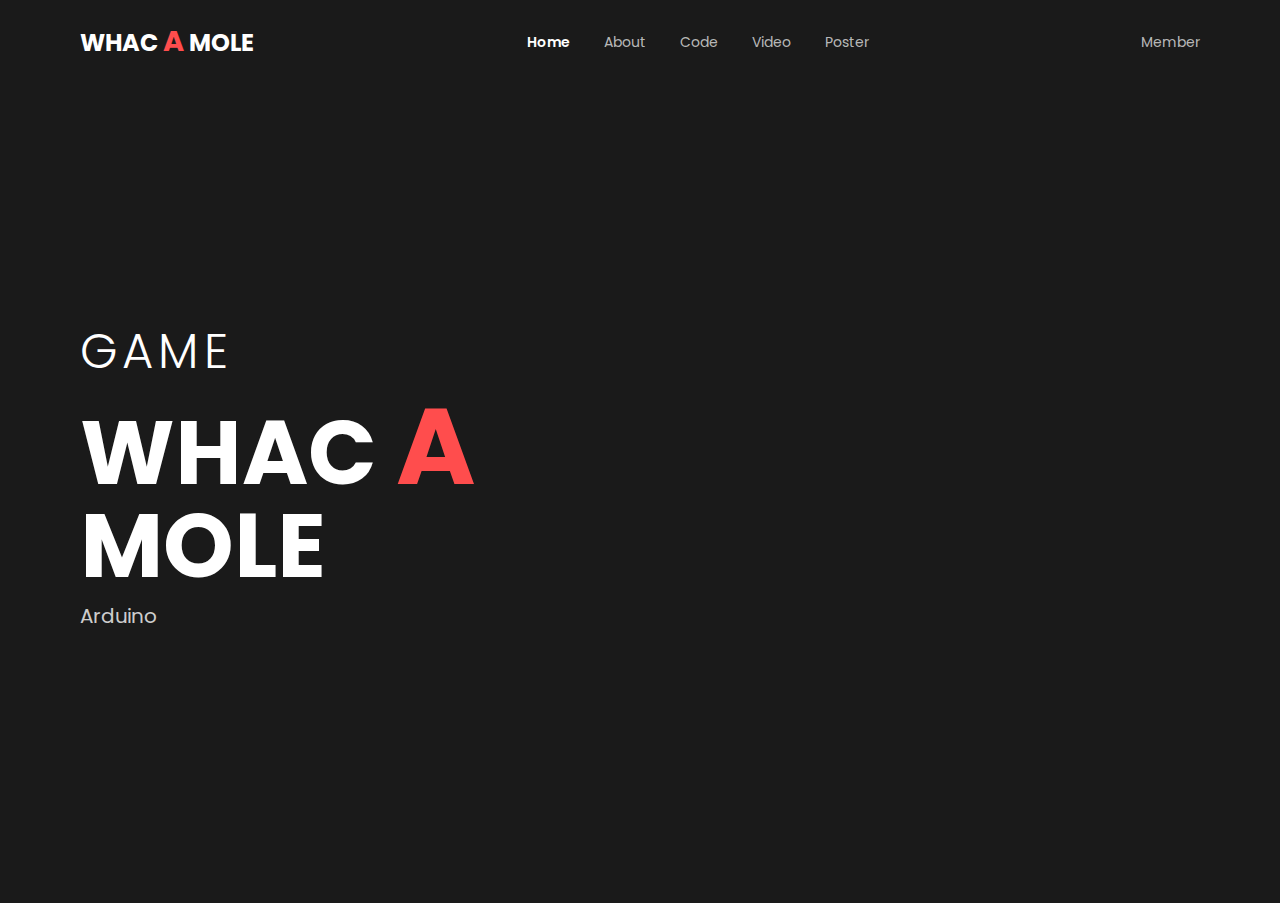
<file: index.html>
<!DOCTYPE html>
<html lang="en">
<head>
    <meta charset="UTF-8">
    <meta name="viewport" content="width=device-width, initial-scale=1.0">
    <title>WHAC A MOLE - Home</title>
    <link rel="stylesheet" href="home.css">
    <link href="https://fonts.googleapis.com/css2?family=Poppins:wght@300;400;600;700&display=swap" rel="stylesheet">
</head>
<body>

    <header class="navbar">
        <div class="logo">
            <span class="logo-whac">WHAC <span class="red-a">A</span> MOLE</span> 
        </div>
        <nav class="nav-links">
            <a href="#" class="active">Home</a>
            <a href="about.html">About</a>
            <a href="code.html">Code</a>
            <a href="vidio.html">Video</a>
            <a href="poster.html">Poster</a>
        </nav>
        <div class="member-link">
            <a href="member.html">Member</a>
        </div>
    </header>

    <main class="game">
        <div class="content-left">
            <p class="game-text">GAME</p>
            <h1 class="title">WHAC <span class="red-a">A</span> MOLE</h1>
            <p class="subtitle">Arduino</p>
        </div>
    </main>

</body>
</html>
</file>
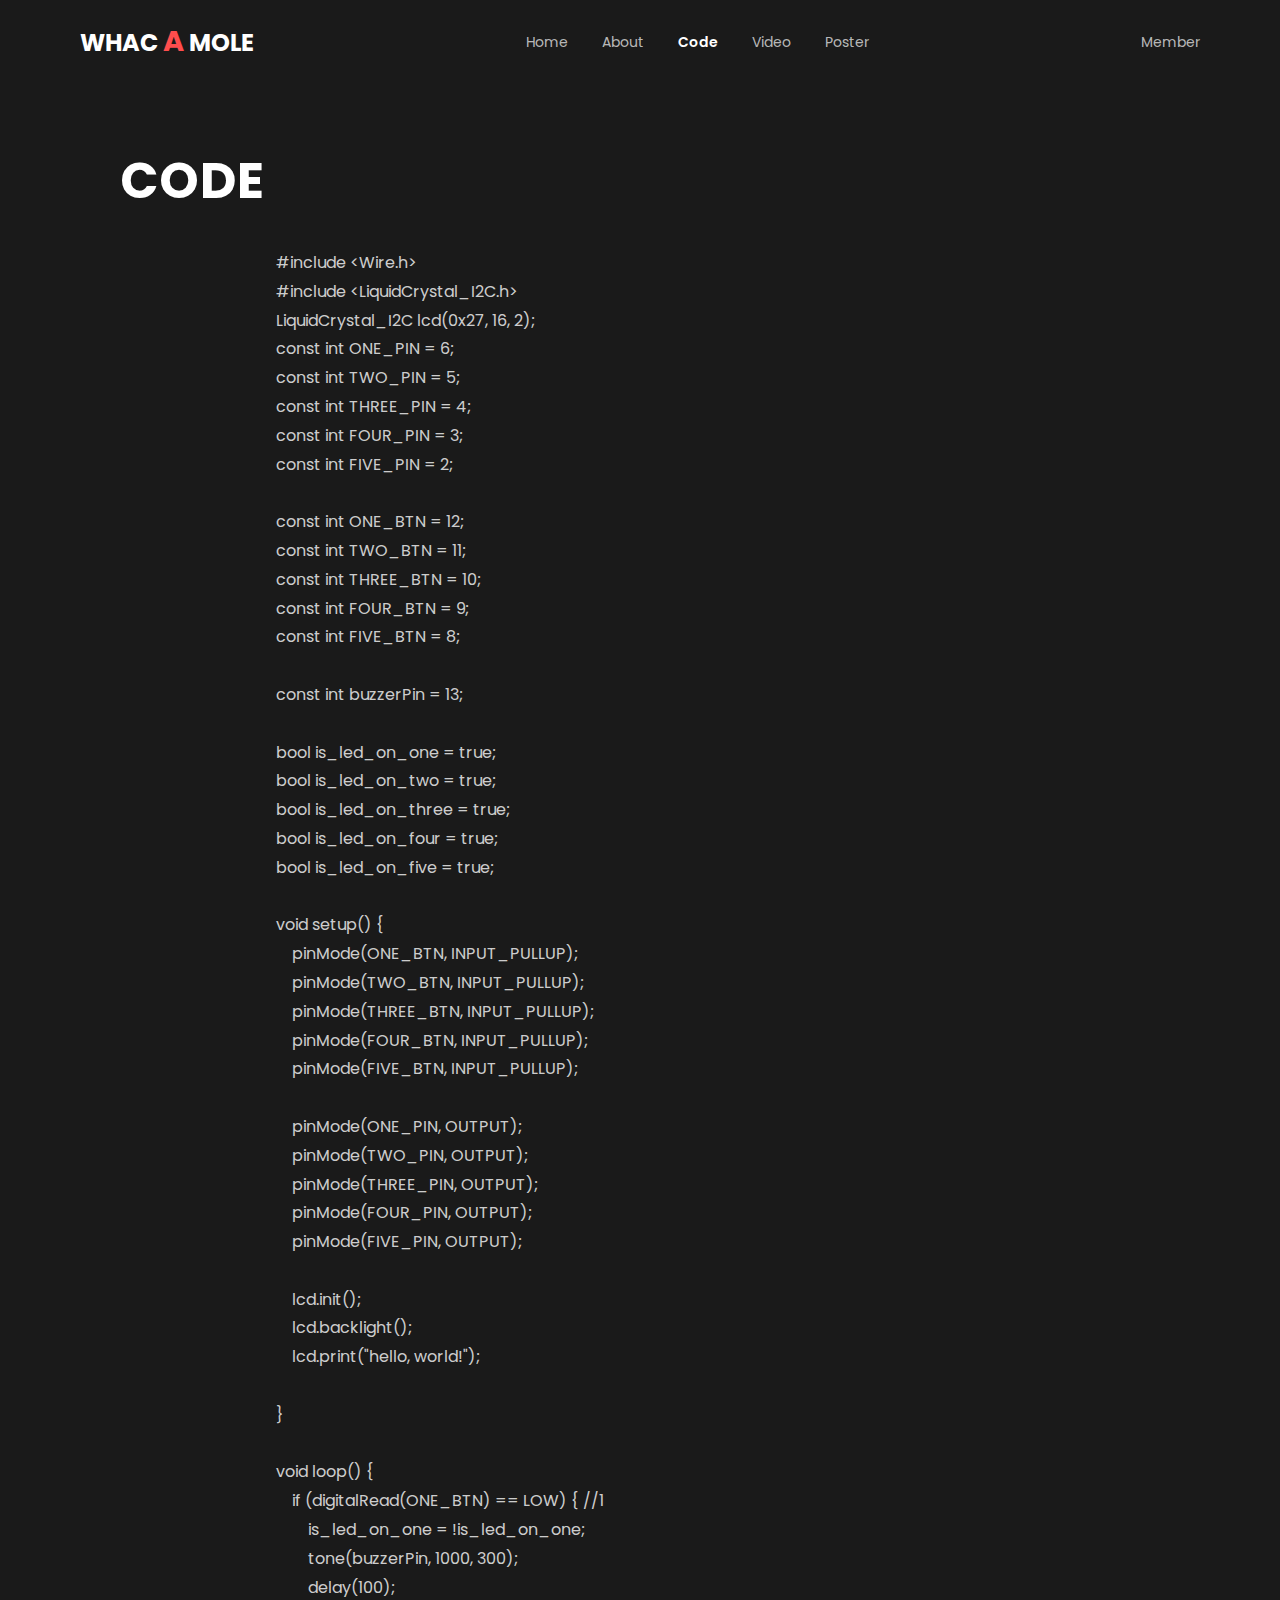
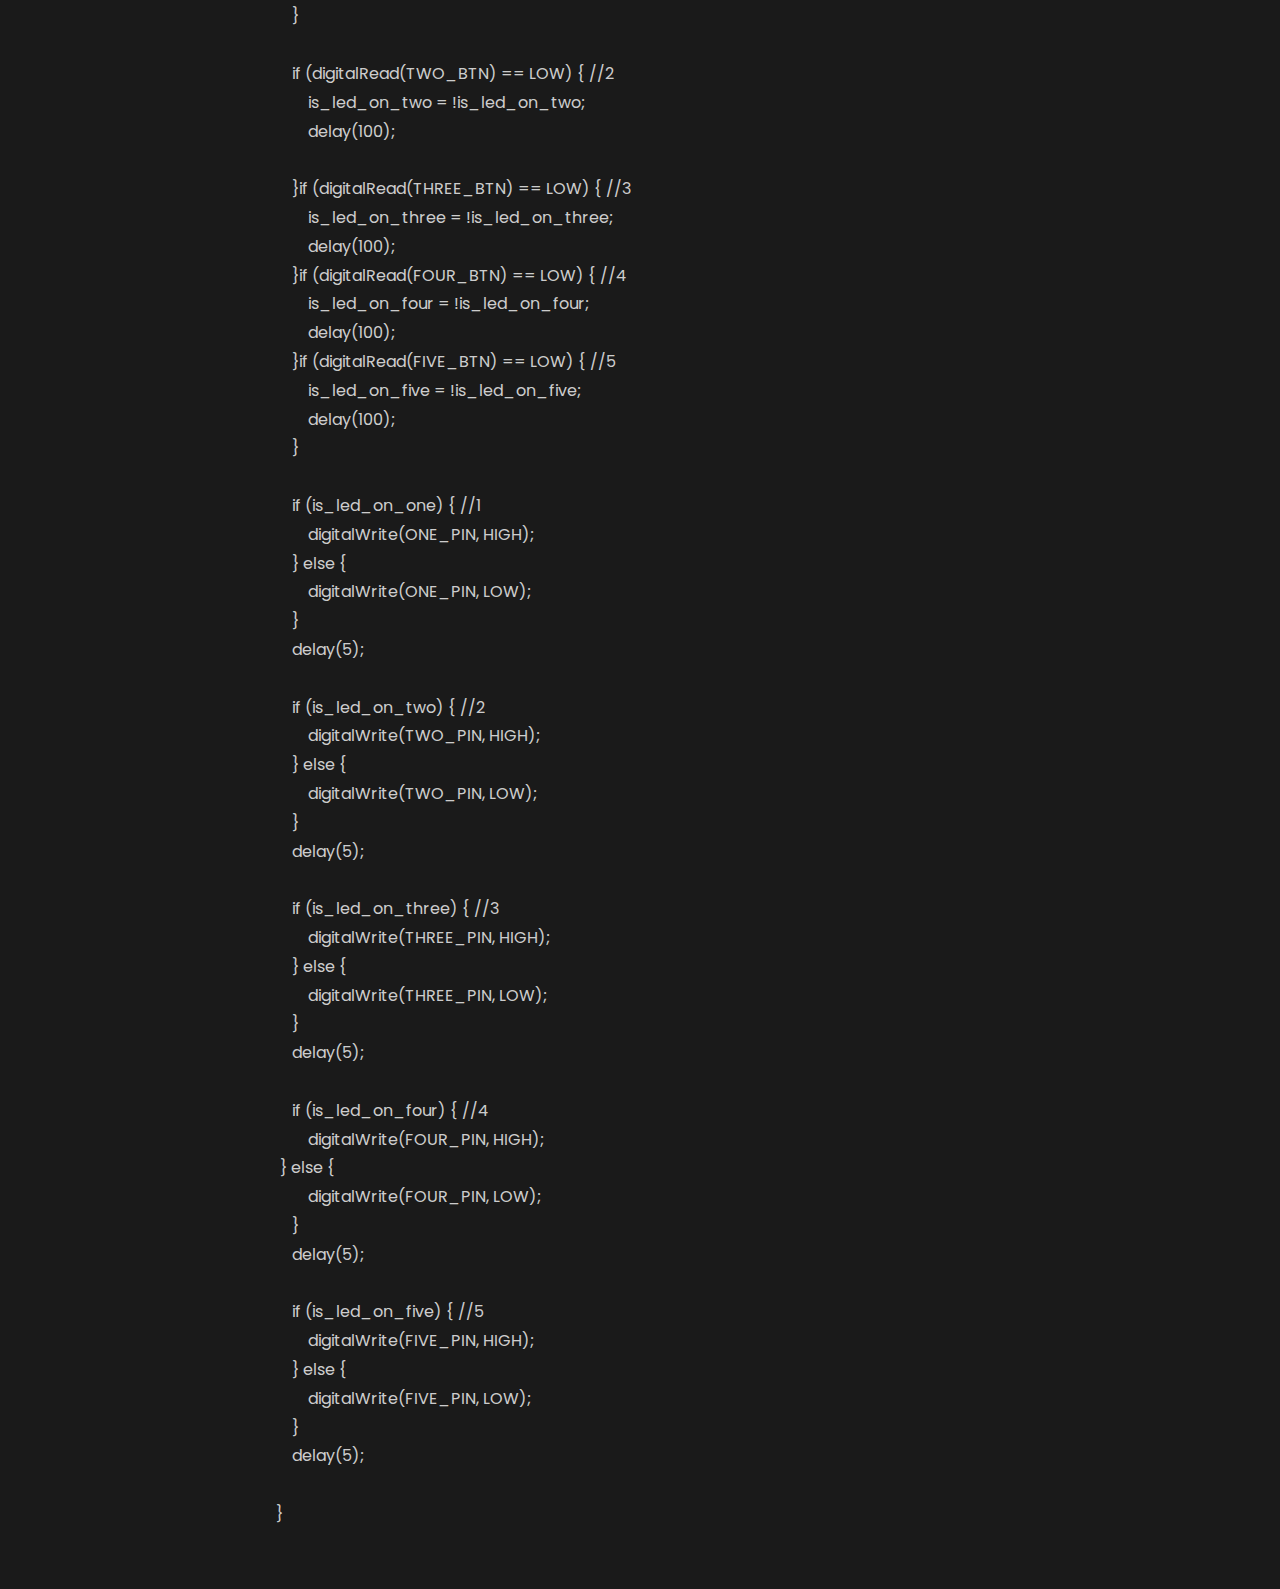
<file: code.html>
<!DOCTYPE html>
<html lang="en">
<head>
    <meta charset="UTF-8">
    <meta name="viewport" content="width=device-width, initial-scale=1.0">
    <title>WHAC A MOLE - Home</title>
    <link rel="stylesheet" href="code.css">
    <link href="https://fonts.googleapis.com/css2?family=Poppins:wght@300;400;600;700&display=swap" rel="stylesheet">
</head>
<body>

    <header class="navbar">
        <div class="logo">
            <span class="logo-whac">WHAC <span class="red-a">A</span> MOLE</span> 
        </div>
        <nav class="nav-links">
            <a href="index.html">Home</a>
            <a href="about.html">About</a>
            <a href="#" class="active">Code</a>
            <a href="vidio.html">Video</a>
            <a href="poster.html">Poster</a>
        </nav>
        <div class="member-link">
            <a href="member.html">Member</a>
        </div>
    </header>

    <main class="code">
        <h1 class="code-title">CODE</h1>
        <div class="text">
            <p>
                #include &lt;Wire.h&gt; <br>
                #include &lt;LiquidCrystal_I2C.h&gt; <br>

                LiquidCrystal_I2C lcd(0x27, 16, 2); <br>

                const int ONE_PIN = 6; <br>
                const int TWO_PIN = 5; <br>
                const int THREE_PIN = 4; <br>
                const int FOUR_PIN = 3; <br>
                const int FIVE_PIN = 2; <br>
                    <br>
                const int ONE_BTN = 12; <br>
                const int TWO_BTN = 11; <br>
                const int THREE_BTN = 10; <br>
                const int FOUR_BTN = 9; <br>
                const int FIVE_BTN = 8; <br>
                    <br>
                const int buzzerPin = 13; <br>
                    <br>
                bool is_led_on_one = true; <br>
                bool is_led_on_two = true; <br>
                bool is_led_on_three = true; <br>
                bool is_led_on_four = true; <br>
                bool is_led_on_five = true; <br>
                    <br>
                void setup() { <br>
                    &nbsp;&nbsp;&nbsp;&nbsp;pinMode(ONE_BTN, INPUT_PULLUP);<br>
                    &nbsp;&nbsp;&nbsp;&nbsp;pinMode(TWO_BTN, INPUT_PULLUP);<br>
                    &nbsp;&nbsp;&nbsp;&nbsp;pinMode(THREE_BTN, INPUT_PULLUP);<br>
                    &nbsp;&nbsp;&nbsp;&nbsp;pinMode(FOUR_BTN, INPUT_PULLUP);<br>
                    &nbsp;&nbsp;&nbsp;&nbsp;pinMode(FIVE_BTN, INPUT_PULLUP);<br>
                        <br>
                    &nbsp;&nbsp;&nbsp;&nbsp;pinMode(ONE_PIN, OUTPUT);<br>
                    &nbsp;&nbsp;&nbsp;&nbsp;pinMode(TWO_PIN, OUTPUT);<br>
                    &nbsp;&nbsp;&nbsp;&nbsp;pinMode(THREE_PIN, OUTPUT);<br>
                    &nbsp;&nbsp;&nbsp;&nbsp;pinMode(FOUR_PIN, OUTPUT);<br>
                    &nbsp;&nbsp;&nbsp;&nbsp;pinMode(FIVE_PIN, OUTPUT);<br>
                        <br>
                    &nbsp;&nbsp;&nbsp;&nbsp;lcd.init();<br>
                    &nbsp;&nbsp;&nbsp;&nbsp;lcd.backlight();<br>
                    &nbsp;&nbsp;&nbsp;&nbsp;lcd.print("hello, world!");<br>
                    <br>
                }<br>
                <br>
                void loop() { <br>
                    &nbsp;&nbsp;&nbsp;&nbsp;if (digitalRead(ONE_BTN) == LOW) { //1<br>
                        &nbsp;&nbsp;&nbsp;&nbsp;&nbsp;&nbsp;&nbsp;&nbsp;is_led_on_one = !is_led_on_one;<br>
                        &nbsp;&nbsp;&nbsp;&nbsp;&nbsp;&nbsp;&nbsp;&nbsp;tone(buzzerPin, 1000, 300);<br>
                        &nbsp;&nbsp;&nbsp;&nbsp;&nbsp;&nbsp;&nbsp;&nbsp;delay(100);<br>
                    &nbsp;&nbsp;&nbsp;&nbsp;}<br>
                    <br>
                    &nbsp;&nbsp;&nbsp;&nbsp;if (digitalRead(TWO_BTN) == LOW) { //2<br>
                        &nbsp;&nbsp;&nbsp;&nbsp;&nbsp;&nbsp;&nbsp;&nbsp;is_led_on_two = !is_led_on_two;<br>
                        &nbsp;&nbsp;&nbsp;&nbsp;&nbsp;&nbsp;&nbsp;&nbsp;delay(100);<br>
                        <br>
                    &nbsp;&nbsp;&nbsp;&nbsp;}if (digitalRead(THREE_BTN) == LOW) { //3<br>
                        &nbsp;&nbsp;&nbsp;&nbsp;&nbsp;&nbsp;&nbsp;&nbsp;is_led_on_three = !is_led_on_three;<br>
                        &nbsp;&nbsp;&nbsp;&nbsp;&nbsp;&nbsp;&nbsp;&nbsp;delay(100);<br>
                    &nbsp;&nbsp;&nbsp;&nbsp;}if (digitalRead(FOUR_BTN) == LOW) { //4<br>
                        &nbsp;&nbsp;&nbsp;&nbsp;&nbsp;&nbsp;&nbsp;&nbsp;is_led_on_four = !is_led_on_four;<br>
                        &nbsp;&nbsp;&nbsp;&nbsp;&nbsp;&nbsp;&nbsp;&nbsp;delay(100);<br>
                    &nbsp;&nbsp;&nbsp;&nbsp;}if (digitalRead(FIVE_BTN) == LOW) { //5<br>
                        &nbsp;&nbsp;&nbsp;&nbsp;&nbsp;&nbsp;&nbsp;&nbsp;is_led_on_five = !is_led_on_five;<br>
                        &nbsp;&nbsp;&nbsp;&nbsp;&nbsp;&nbsp;&nbsp;&nbsp;delay(100);<br>
                    &nbsp;&nbsp;&nbsp;&nbsp;}<br>
                    <br>
                    &nbsp;&nbsp;&nbsp;&nbsp;if (is_led_on_one) { //1 <br>
                        &nbsp;&nbsp;&nbsp;&nbsp;&nbsp;&nbsp;&nbsp;&nbsp;digitalWrite(ONE_PIN, HIGH);<br>
                    &nbsp;&nbsp;&nbsp;&nbsp;} else {<br>
                        &nbsp;&nbsp;&nbsp;&nbsp;&nbsp;&nbsp;&nbsp;&nbsp;digitalWrite(ONE_PIN, LOW);<br>
                    &nbsp;&nbsp;&nbsp;&nbsp;}<br>
                    &nbsp;&nbsp;&nbsp;&nbsp;delay(5);<br>
                    <br>
                    &nbsp;&nbsp;&nbsp;&nbsp;if (is_led_on_two) { //2<br>
                        &nbsp;&nbsp;&nbsp;&nbsp;&nbsp;&nbsp;&nbsp;&nbsp;digitalWrite(TWO_PIN, HIGH);<br>
                    &nbsp;&nbsp;&nbsp;&nbsp;} else {<br>
                        &nbsp;&nbsp;&nbsp;&nbsp;&nbsp;&nbsp;&nbsp;&nbsp;digitalWrite(TWO_PIN, LOW);<br>
                    &nbsp;&nbsp;&nbsp;&nbsp;}<br>
                    &nbsp;&nbsp;&nbsp;&nbsp;delay(5);<br>
                    <br>
                    &nbsp;&nbsp;&nbsp;&nbsp;if (is_led_on_three) { //3<br>
                        &nbsp;&nbsp;&nbsp;&nbsp;&nbsp;&nbsp;&nbsp;&nbsp;digitalWrite(THREE_PIN, HIGH);<br>
                    &nbsp;&nbsp;&nbsp;&nbsp;} else {<br>
                        &nbsp;&nbsp;&nbsp;&nbsp;&nbsp;&nbsp;&nbsp;&nbsp;digitalWrite(THREE_PIN, LOW);<br>
                    &nbsp;&nbsp;&nbsp;&nbsp;}<br>
                    &nbsp;&nbsp;&nbsp;&nbsp;delay(5);<br>
                    <br>
                    &nbsp;&nbsp;&nbsp;&nbsp;if (is_led_on_four) { //4<br>
                        &nbsp;&nbsp;&nbsp;&nbsp;&nbsp;&nbsp;&nbsp;&nbsp;digitalWrite(FOUR_PIN, HIGH);<br>
                    &nbsp;} else {<br>
                        &nbsp;&nbsp;&nbsp;&nbsp;&nbsp;&nbsp;&nbsp;&nbsp;digitalWrite(FOUR_PIN, LOW);<br>
                    &nbsp;&nbsp;&nbsp;&nbsp;}<br>
                    &nbsp;&nbsp;&nbsp;&nbsp;delay(5);<br>
                    <br>
                    &nbsp;&nbsp;&nbsp;&nbsp;if (is_led_on_five) { //5<br>
                        &nbsp;&nbsp;&nbsp;&nbsp;&nbsp;&nbsp;&nbsp;&nbsp;digitalWrite(FIVE_PIN, HIGH);<br>
                    &nbsp;&nbsp;&nbsp;&nbsp;} else {<br>
                        &nbsp;&nbsp;&nbsp;&nbsp;&nbsp;&nbsp;&nbsp;&nbsp;digitalWrite(FIVE_PIN, LOW);<br>
                    &nbsp;&nbsp;&nbsp;&nbsp;}<br>
                    &nbsp;&nbsp;&nbsp;&nbsp;delay(5);<br>
                    <br>
                }
            </p>
        </div>
    </main>
</body>
</html>
</file>
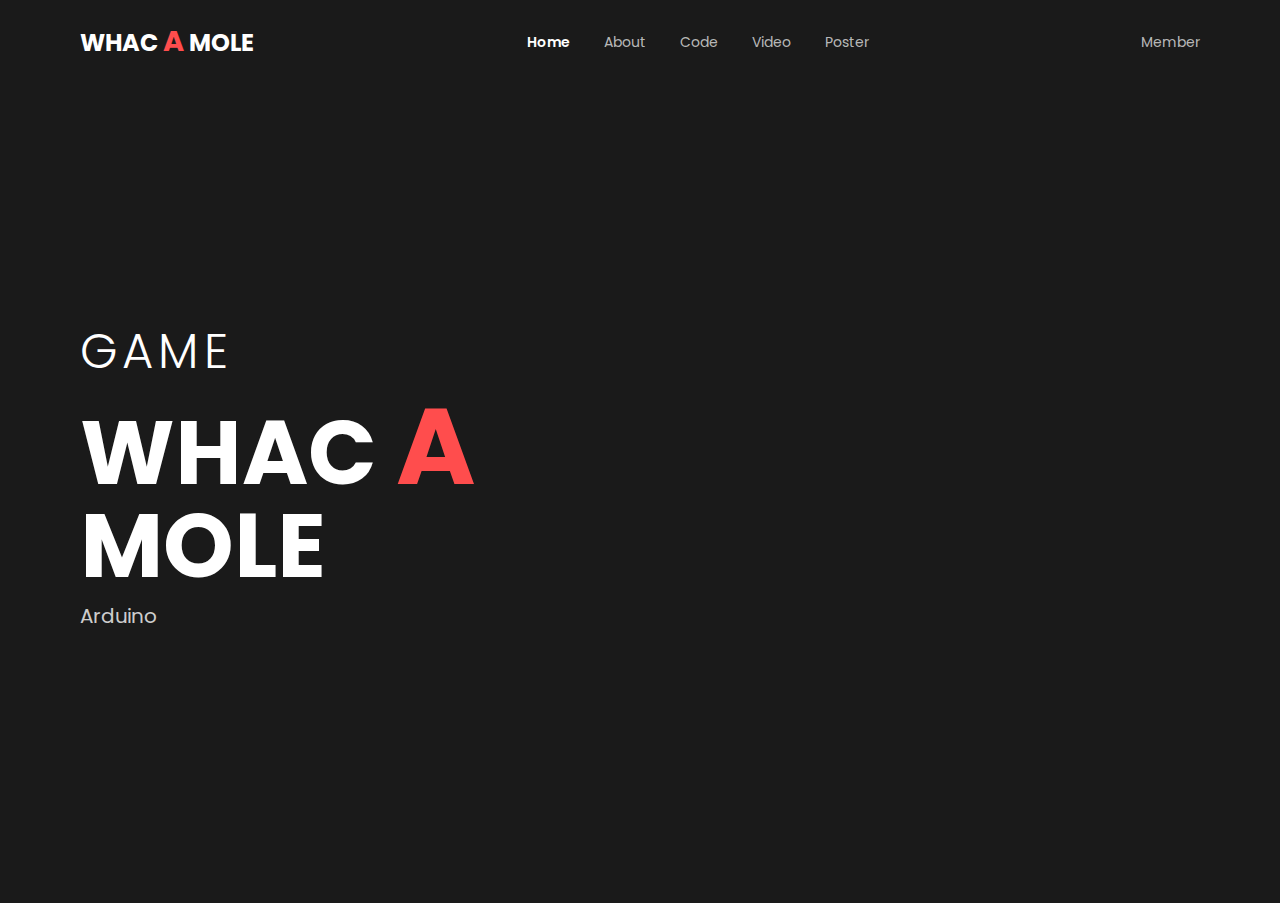
<file: home.html>
<!DOCTYPE html>
<html lang="en">
<head>
    <meta charset="UTF-8">
    <meta name="viewport" content="width=device-width, initial-scale=1.0">
    <title>WHAC A MOLE - Home</title>
    <link rel="stylesheet" href="home.css">
    <link href="https://fonts.googleapis.com/css2?family=Poppins:wght@300;400;600;700&display=swap" rel="stylesheet">
</head>
<body>

    <header class="navbar">
        <div class="logo">
            <span class="logo-whac">WHAC <span class="red-a">A</span> MOLE</span> 
        </div>
        <nav class="nav-links">
            <a href="#" class="active">Home</a>
            <a href="about.html">About</a>
            <a href="code.html">Code</a>
            <a href="vidio.html">Video</a>
            <a href="poster.html">Poster</a>
        </nav>
        <div class="member-link">
            <a href="member.html">Member</a>
        </div>
    </header>

    <main class="game">
        <div class="content-left">
            <p class="game-text">GAME</p>
            <h1 class="title">WHAC <span class="red-a">A</span> MOLE</h1>
            <p class="subtitle">Arduino</p>
        </div>
    </main>

</body>
</html>
</file>
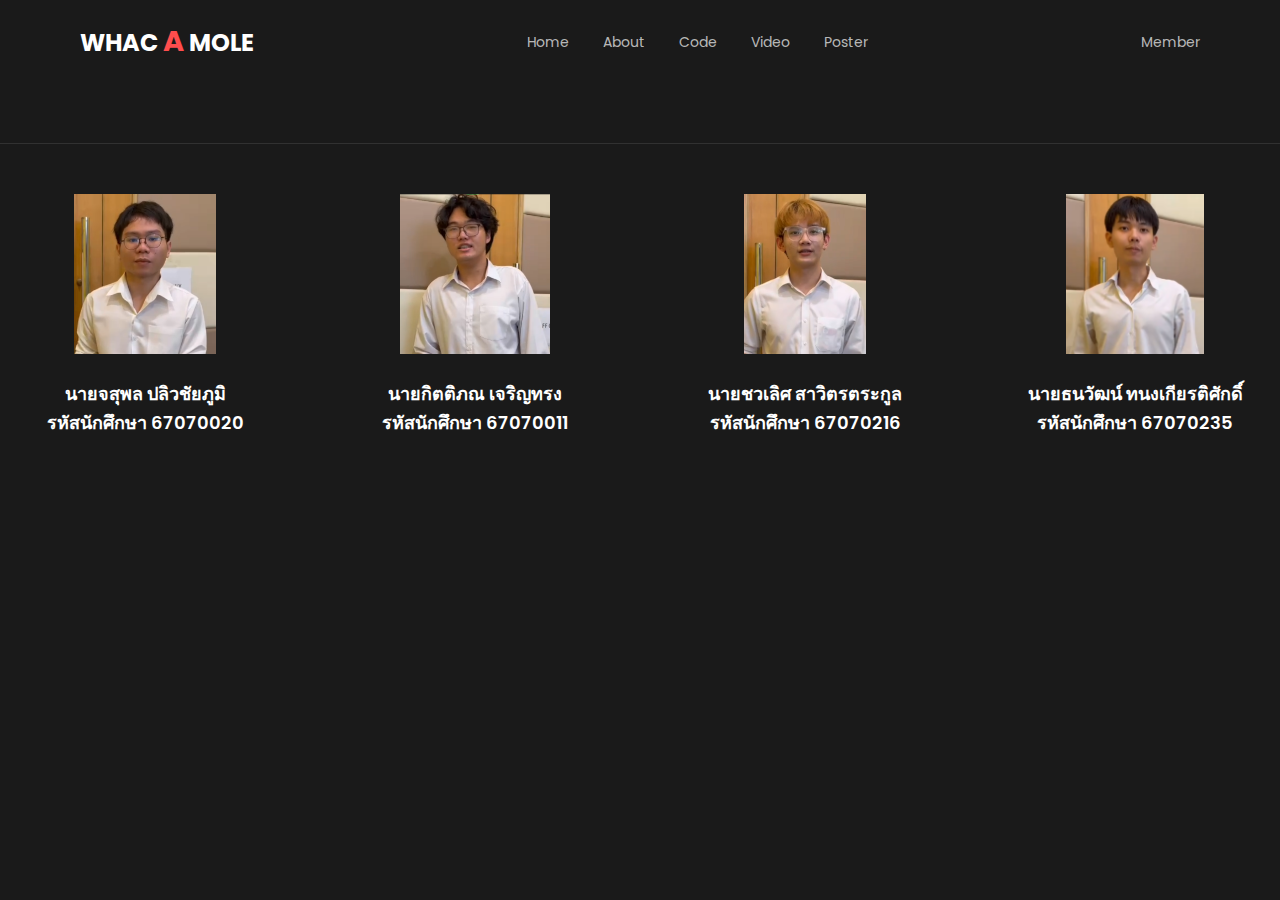
<file: member.html>
<!DOCTYPE html>
<html lang="en">
<head>
    <meta charset="UTF-8">
    <meta name="viewport" content="width=device-width, initial-scale=1.0">
    <title>WHAC A MOLE - Home</title>
    <link rel="stylesheet" href="member.css">
    <link href="https://fonts.googleapis.com/css2?family=Poppins:wght@300;400;600;700&display=swap" rel="stylesheet">
</head>
<body>

    <header class="navbar">
        <div class="logo">
            <span class="logo-whac">WHAC <span class="red-a">A</span> MOLE</span> 
        </div>
        <nav class="nav-links">
            <a href="home.html">Home</a>
            <a href="about.html">About</a>
            <a href="code.html">Code</a>
            <a href="vidio.html">Video</a>
            <a href="poster.html">Poster</a>
        </nav>
        <div class="member-link">
            <a href="#" class="active">Member</a>
        </div>
    </header>

    <main>
        <div class="component">
            <div class="card">
                <div class="card-image">
                    <img src="source\image3.png" alt="Arduino UNO R4 Wifi">
                </div>
                <p class="card-caption">นายจสุพล ปลิวชัยภูมิ<br>รหัสนักศึกษา 67070020</p>
            </div>

            <div class="card">
                <div class="card-image">
                    <img src="source\image1.png" alt="LED 3mm">
                </div>
                <p class="card-caption">นายกิตติภณ เจริญทรง<br>รหัสนักศึกษา 67070011</p>
            </div>

            <div class="card">
                <div class="card-image">
                    <img src="source\image2.png" alt="Resistor 330Ohm">
                </div>
                <p class="card-caption">นายชวเลิศ สาวิตรตระกูล<br>รหัสนักศึกษา 67070216</p>
            </div>

            <div class="card">
                <div class="card-image">
                    <img src="source\image.png" alt="Resistor 330Ohm">
                </div>
                <p class="card-caption">นายธนวัฒน์ ทนงเกียรติศักดิ์<br>รหัสนักศึกษา 67070235</p>
            </div>
        </div>
    </main>

</body>
</html>
</file>
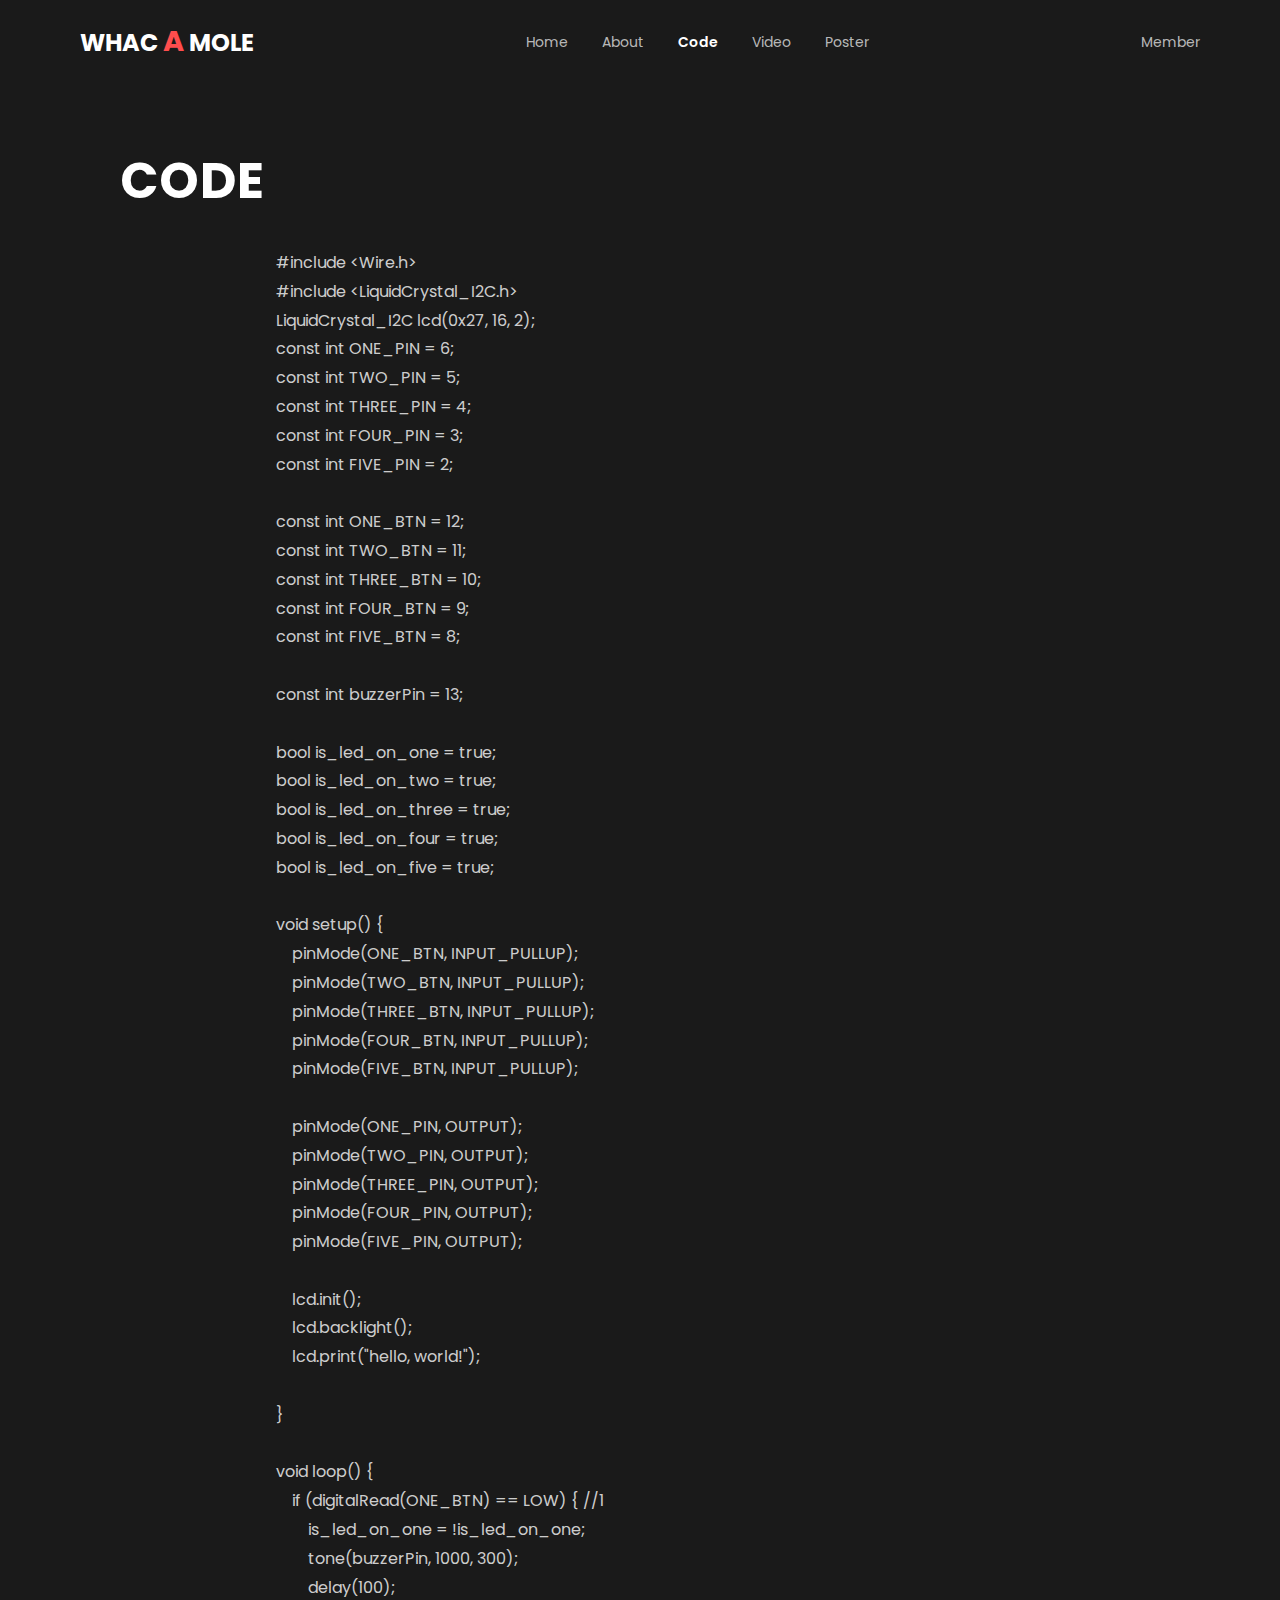
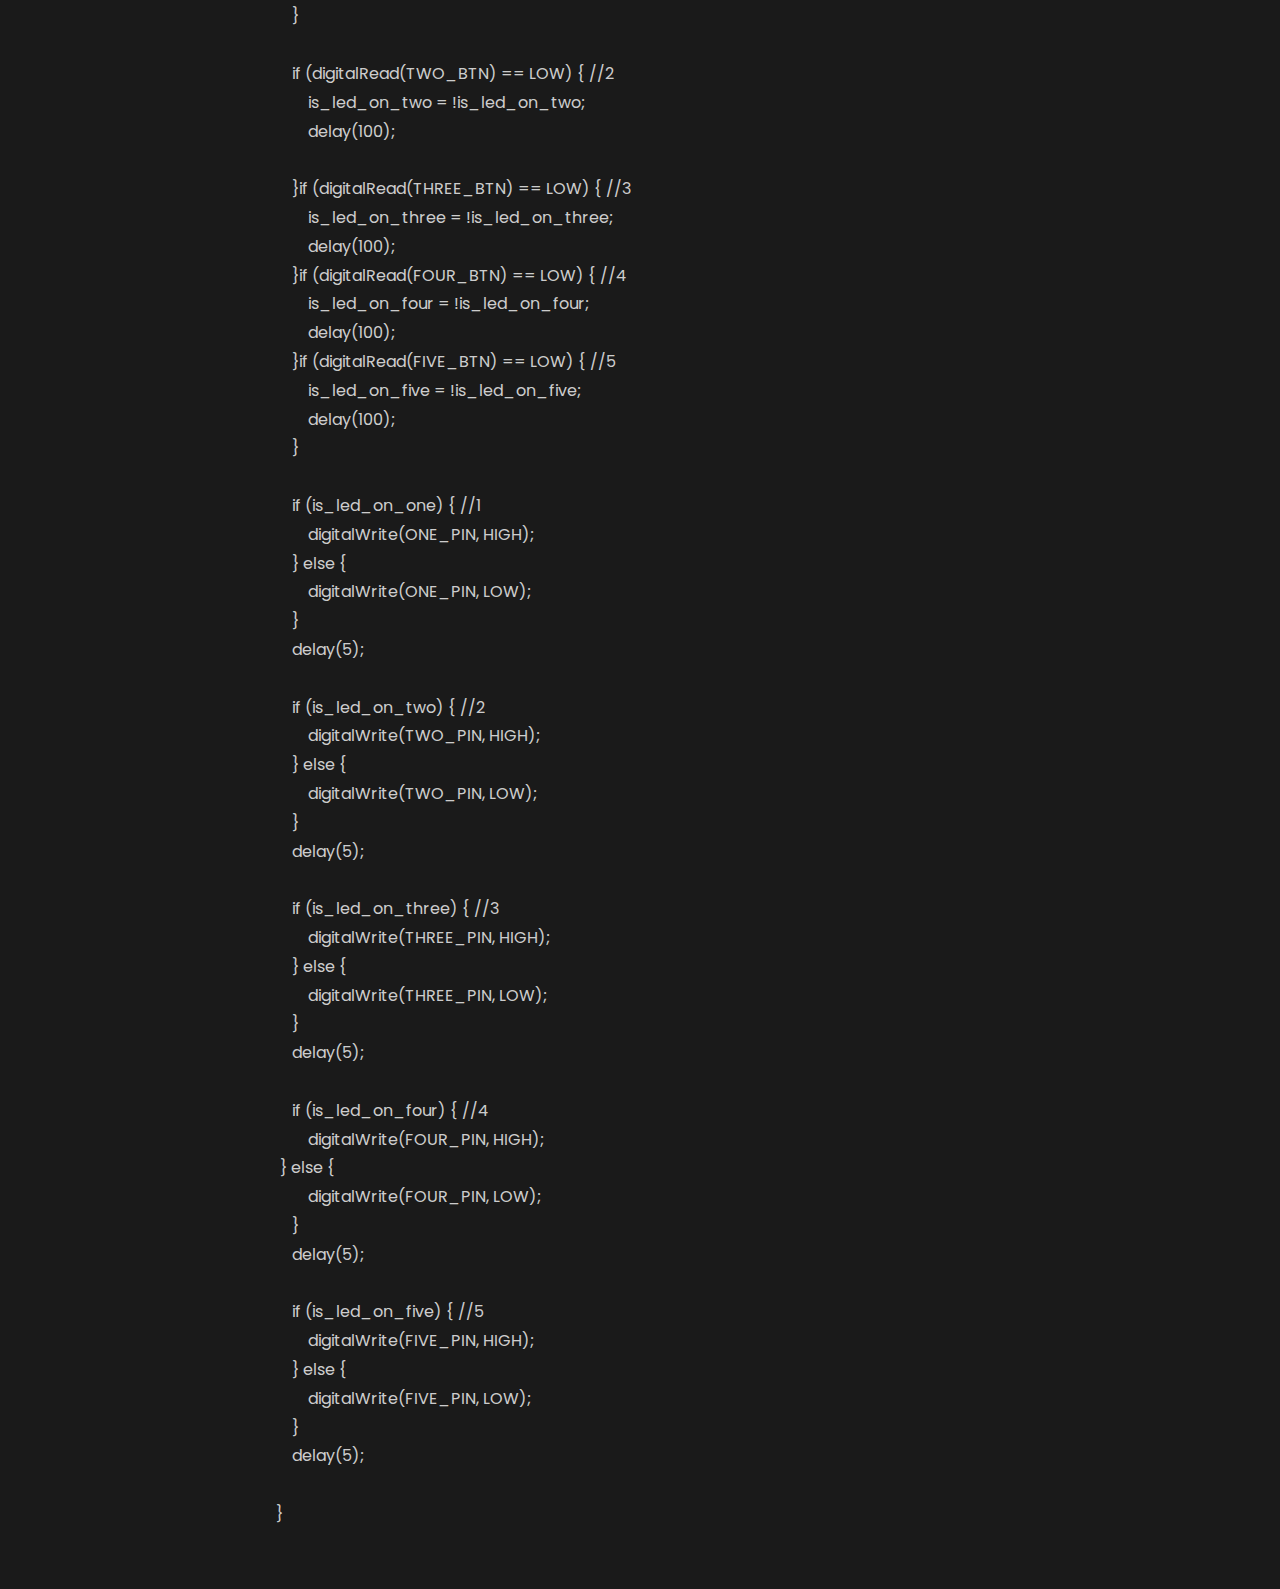
<file: Whack-a-mole/code.html>
<!DOCTYPE html>
<html lang="en">
<head>
    <meta charset="UTF-8">
    <meta name="viewport" content="width=device-width, initial-scale=1.0">
    <title>WHAC A MOLE - Home</title>
    <link rel="stylesheet" href="code.css">
    <link href="https://fonts.googleapis.com/css2?family=Poppins:wght@300;400;600;700&display=swap" rel="stylesheet">
</head>
<body>

    <header class="navbar">
        <div class="logo">
            <span class="logo-whac">WHAC <span class="red-a">A</span> MOLE</span> 
        </div>
        <nav class="nav-links">
            <a href="home.html">Home</a>
            <a href="about.html">About</a>
            <a href="#" class="active">Code</a>
            <a href="vidio.html">Video</a>
            <a href="poster.html">Poster</a>
        </nav>
        <div class="member-link">
            <a href="member.html">Member</a>
        </div>
    </header>

    <main class="code">
        <h1 class="code-title">CODE</h1>
        <div class="text">
            <p>
                #include &lt;Wire.h&gt; <br>
                #include &lt;LiquidCrystal_I2C.h&gt; <br>

                LiquidCrystal_I2C lcd(0x27, 16, 2); <br>

                const int ONE_PIN = 6; <br>
                const int TWO_PIN = 5; <br>
                const int THREE_PIN = 4; <br>
                const int FOUR_PIN = 3; <br>
                const int FIVE_PIN = 2; <br>
                    <br>
                const int ONE_BTN = 12; <br>
                const int TWO_BTN = 11; <br>
                const int THREE_BTN = 10; <br>
                const int FOUR_BTN = 9; <br>
                const int FIVE_BTN = 8; <br>
                    <br>
                const int buzzerPin = 13; <br>
                    <br>
                bool is_led_on_one = true; <br>
                bool is_led_on_two = true; <br>
                bool is_led_on_three = true; <br>
                bool is_led_on_four = true; <br>
                bool is_led_on_five = true; <br>
                    <br>
                void setup() { <br>
                    &nbsp;&nbsp;&nbsp;&nbsp;pinMode(ONE_BTN, INPUT_PULLUP);<br>
                    &nbsp;&nbsp;&nbsp;&nbsp;pinMode(TWO_BTN, INPUT_PULLUP);<br>
                    &nbsp;&nbsp;&nbsp;&nbsp;pinMode(THREE_BTN, INPUT_PULLUP);<br>
                    &nbsp;&nbsp;&nbsp;&nbsp;pinMode(FOUR_BTN, INPUT_PULLUP);<br>
                    &nbsp;&nbsp;&nbsp;&nbsp;pinMode(FIVE_BTN, INPUT_PULLUP);<br>
                        <br>
                    &nbsp;&nbsp;&nbsp;&nbsp;pinMode(ONE_PIN, OUTPUT);<br>
                    &nbsp;&nbsp;&nbsp;&nbsp;pinMode(TWO_PIN, OUTPUT);<br>
                    &nbsp;&nbsp;&nbsp;&nbsp;pinMode(THREE_PIN, OUTPUT);<br>
                    &nbsp;&nbsp;&nbsp;&nbsp;pinMode(FOUR_PIN, OUTPUT);<br>
                    &nbsp;&nbsp;&nbsp;&nbsp;pinMode(FIVE_PIN, OUTPUT);<br>
                        <br>
                    &nbsp;&nbsp;&nbsp;&nbsp;lcd.init();<br>
                    &nbsp;&nbsp;&nbsp;&nbsp;lcd.backlight();<br>
                    &nbsp;&nbsp;&nbsp;&nbsp;lcd.print("hello, world!");<br>
                    <br>
                }<br>
                <br>
                void loop() { <br>
                    &nbsp;&nbsp;&nbsp;&nbsp;if (digitalRead(ONE_BTN) == LOW) { //1<br>
                        &nbsp;&nbsp;&nbsp;&nbsp;&nbsp;&nbsp;&nbsp;&nbsp;is_led_on_one = !is_led_on_one;<br>
                        &nbsp;&nbsp;&nbsp;&nbsp;&nbsp;&nbsp;&nbsp;&nbsp;tone(buzzerPin, 1000, 300);<br>
                        &nbsp;&nbsp;&nbsp;&nbsp;&nbsp;&nbsp;&nbsp;&nbsp;delay(100);<br>
                    &nbsp;&nbsp;&nbsp;&nbsp;}<br>
                    <br>
                    &nbsp;&nbsp;&nbsp;&nbsp;if (digitalRead(TWO_BTN) == LOW) { //2<br>
                        &nbsp;&nbsp;&nbsp;&nbsp;&nbsp;&nbsp;&nbsp;&nbsp;is_led_on_two = !is_led_on_two;<br>
                        &nbsp;&nbsp;&nbsp;&nbsp;&nbsp;&nbsp;&nbsp;&nbsp;delay(100);<br>
                        <br>
                    &nbsp;&nbsp;&nbsp;&nbsp;}if (digitalRead(THREE_BTN) == LOW) { //3<br>
                        &nbsp;&nbsp;&nbsp;&nbsp;&nbsp;&nbsp;&nbsp;&nbsp;is_led_on_three = !is_led_on_three;<br>
                        &nbsp;&nbsp;&nbsp;&nbsp;&nbsp;&nbsp;&nbsp;&nbsp;delay(100);<br>
                    &nbsp;&nbsp;&nbsp;&nbsp;}if (digitalRead(FOUR_BTN) == LOW) { //4<br>
                        &nbsp;&nbsp;&nbsp;&nbsp;&nbsp;&nbsp;&nbsp;&nbsp;is_led_on_four = !is_led_on_four;<br>
                        &nbsp;&nbsp;&nbsp;&nbsp;&nbsp;&nbsp;&nbsp;&nbsp;delay(100);<br>
                    &nbsp;&nbsp;&nbsp;&nbsp;}if (digitalRead(FIVE_BTN) == LOW) { //5<br>
                        &nbsp;&nbsp;&nbsp;&nbsp;&nbsp;&nbsp;&nbsp;&nbsp;is_led_on_five = !is_led_on_five;<br>
                        &nbsp;&nbsp;&nbsp;&nbsp;&nbsp;&nbsp;&nbsp;&nbsp;delay(100);<br>
                    &nbsp;&nbsp;&nbsp;&nbsp;}<br>
                    <br>
                    &nbsp;&nbsp;&nbsp;&nbsp;if (is_led_on_one) { //1 <br>
                        &nbsp;&nbsp;&nbsp;&nbsp;&nbsp;&nbsp;&nbsp;&nbsp;digitalWrite(ONE_PIN, HIGH);<br>
                    &nbsp;&nbsp;&nbsp;&nbsp;} else {<br>
                        &nbsp;&nbsp;&nbsp;&nbsp;&nbsp;&nbsp;&nbsp;&nbsp;digitalWrite(ONE_PIN, LOW);<br>
                    &nbsp;&nbsp;&nbsp;&nbsp;}<br>
                    &nbsp;&nbsp;&nbsp;&nbsp;delay(5);<br>
                    <br>
                    &nbsp;&nbsp;&nbsp;&nbsp;if (is_led_on_two) { //2<br>
                        &nbsp;&nbsp;&nbsp;&nbsp;&nbsp;&nbsp;&nbsp;&nbsp;digitalWrite(TWO_PIN, HIGH);<br>
                    &nbsp;&nbsp;&nbsp;&nbsp;} else {<br>
                        &nbsp;&nbsp;&nbsp;&nbsp;&nbsp;&nbsp;&nbsp;&nbsp;digitalWrite(TWO_PIN, LOW);<br>
                    &nbsp;&nbsp;&nbsp;&nbsp;}<br>
                    &nbsp;&nbsp;&nbsp;&nbsp;delay(5);<br>
                    <br>
                    &nbsp;&nbsp;&nbsp;&nbsp;if (is_led_on_three) { //3<br>
                        &nbsp;&nbsp;&nbsp;&nbsp;&nbsp;&nbsp;&nbsp;&nbsp;digitalWrite(THREE_PIN, HIGH);<br>
                    &nbsp;&nbsp;&nbsp;&nbsp;} else {<br>
                        &nbsp;&nbsp;&nbsp;&nbsp;&nbsp;&nbsp;&nbsp;&nbsp;digitalWrite(THREE_PIN, LOW);<br>
                    &nbsp;&nbsp;&nbsp;&nbsp;}<br>
                    &nbsp;&nbsp;&nbsp;&nbsp;delay(5);<br>
                    <br>
                    &nbsp;&nbsp;&nbsp;&nbsp;if (is_led_on_four) { //4<br>
                        &nbsp;&nbsp;&nbsp;&nbsp;&nbsp;&nbsp;&nbsp;&nbsp;digitalWrite(FOUR_PIN, HIGH);<br>
                    &nbsp;} else {<br>
                        &nbsp;&nbsp;&nbsp;&nbsp;&nbsp;&nbsp;&nbsp;&nbsp;digitalWrite(FOUR_PIN, LOW);<br>
                    &nbsp;&nbsp;&nbsp;&nbsp;}<br>
                    &nbsp;&nbsp;&nbsp;&nbsp;delay(5);<br>
                    <br>
                    &nbsp;&nbsp;&nbsp;&nbsp;if (is_led_on_five) { //5<br>
                        &nbsp;&nbsp;&nbsp;&nbsp;&nbsp;&nbsp;&nbsp;&nbsp;digitalWrite(FIVE_PIN, HIGH);<br>
                    &nbsp;&nbsp;&nbsp;&nbsp;} else {<br>
                        &nbsp;&nbsp;&nbsp;&nbsp;&nbsp;&nbsp;&nbsp;&nbsp;digitalWrite(FIVE_PIN, LOW);<br>
                    &nbsp;&nbsp;&nbsp;&nbsp;}<br>
                    &nbsp;&nbsp;&nbsp;&nbsp;delay(5);<br>
                    <br>
                }
            </p>
        </div>
    </main>
</body>
</html>
</file>
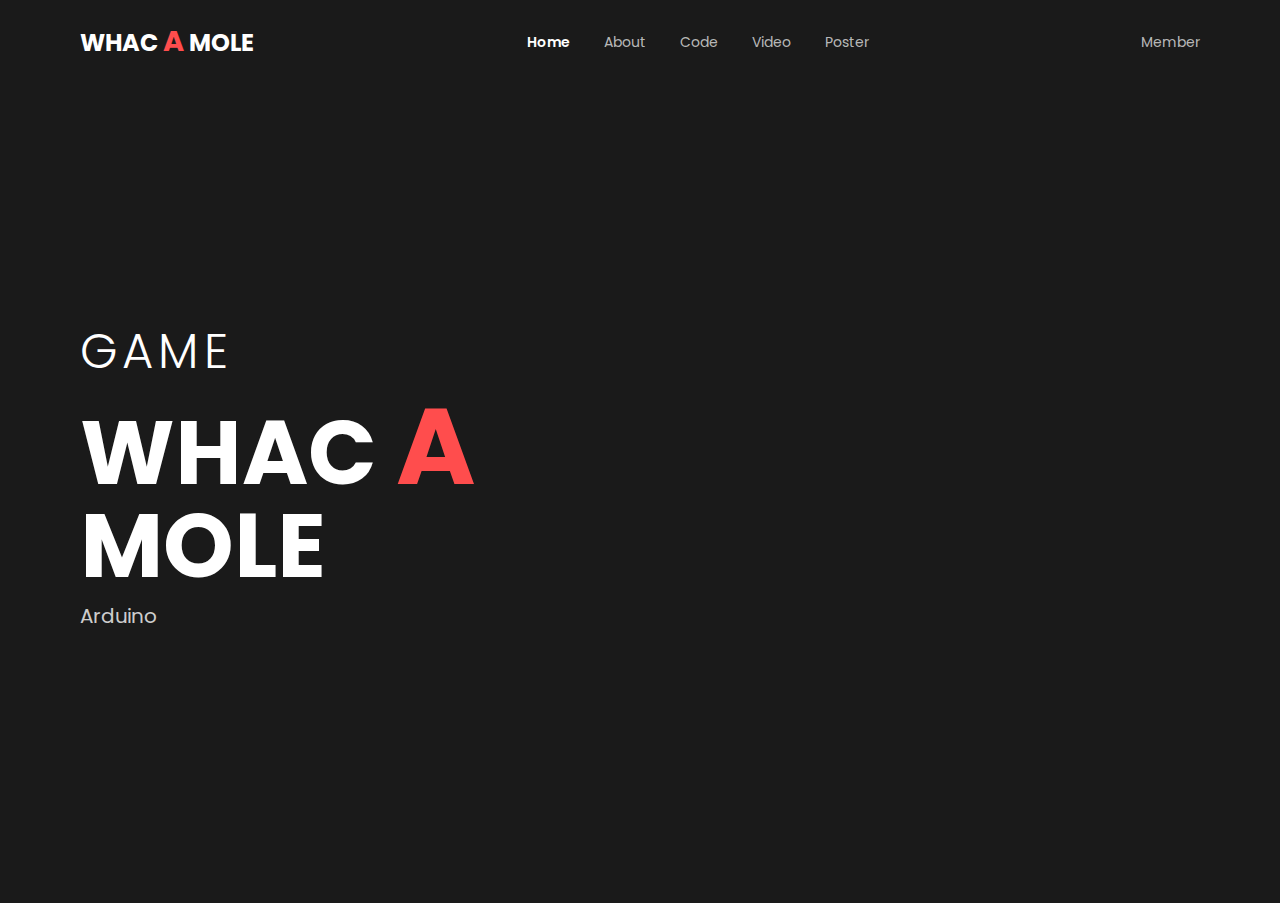
<file: Whack-a-mole/home.html>
<!DOCTYPE html>
<html lang="en">
<head>
    <meta charset="UTF-8">
    <meta name="viewport" content="width=device-width, initial-scale=1.0">
    <title>WHAC A MOLE - Home</title>
    <link rel="stylesheet" href="home.css">
    <link href="https://fonts.googleapis.com/css2?family=Poppins:wght@300;400;600;700&display=swap" rel="stylesheet">
</head>
<body>

    <header class="navbar">
        <div class="logo">
            <span class="logo-whac">WHAC <span class="red-a">A</span> MOLE</span> 
        </div>
        <nav class="nav-links">
            <a href="#" class="active">Home</a>
            <a href="about.html">About</a>
            <a href="code.html">Code</a>
            <a href="vidio.html">Video</a>
            <a href="poster.html">Poster</a>
        </nav>
        <div class="member-link">
            <a href="member.html">Member</a>
        </div>
    </header>

    <main class="game">
        <div class="content-left">
            <p class="game-text">GAME</p>
            <h1 class="title">WHAC <span class="red-a">A</span> MOLE</h1>
            <p class="subtitle">Arduino</p>
        </div>
    </main>

</body>
</html>
</file>
<file: home.css>
* {
    margin: 0;
    padding: 0;
    box-sizing: border-box;
    font-family: 'Poppins', sans-serif; 
    color: #fff;
}

body {
    background-color: #1a1a1a;
    background-size: 2px 2px; 
    min-height: 100vh;
}

a {
    text-decoration: none;
    transition: color 0.3s;
}

.navbar {
    display: flex;
    justify-content: space-between;
    align-items: center ;
    padding: 20px 80px;
    font-weight: 600;
}

.logo {
    font-size: 24px;
}

.logo-whac {
    color: #fff;
    font-weight: 700;
}

.nav-links a {
    margin: 0 15px;
    color: rgba(255, 255, 255, 0.7);
    font-weight: 400;
    font-size: 14px;
}

.nav-links a.active {
    color: #fff;
    font-weight: 600;
}

.member-link a {
    font-size: 14px;
    font-weight: 400;
    color: rgba(255, 255, 255, 0.7);
}

.game {
    display: flex;
    justify-content: space-between;
    align-items: center;
    padding: 100px 80px;
    height: calc(100vh - 80px);
}

.content-left {
    max-width: 50%;
}

.game-text {
    font-size: 48px;
    font-weight: 300;
    letter-spacing: 5px;
    margin-bottom: 5px;
}

.title {
    font-size: 90px;
    font-weight: 700;
    margin-bottom: 10px;
    line-height: 1;
}

.red-a {
    color: #ff4d4d;
    font-size: larger;
}

.subtitle {
    font-size: 20px;
    font-weight: 400;
    color: rgba(255, 255, 255, 0.8);
    margin-bottom: 40px;
}
</file>
<file: code.css>
* {
    margin: 0;
    padding: 0;
    box-sizing: border-box;
    font-family: 'Poppins', sans-serif; 
    color: #fff;
}

body {
    background-color: #1a1a1a;
    background-size: 2px 2px; 
    min-height: 100vh;
}

a {
    text-decoration: none;
    transition: color 0.3s;
}

.navbar {
    display: flex;
    justify-content: space-between;
    align-items: center ;
    padding: 20px 80px;
    font-weight: 600;
}

.logo {
    font-size: 24px;
}

.logo-whac {
    color: #fff;
    font-weight: 700;
}

.nav-links a {
    margin: 0 15px;
    color: rgba(255, 255, 255, 0.7);
    font-weight: 400;
    font-size: 14px;
}

.nav-links a.active {
    color: #fff;
    font-weight: 600;
}

.member-link a {
    font-size: 14px;
    font-weight: 400;
    color: rgba(255, 255, 255, 0.7);
}

.red-a {
    color: #ff4d4d;
    font-size: larger;
}

.code {
    padding: 60px 80px;
    max-width: 1200px;
    margin: 0 auto;
    min-height: calc(100vh - 80px);
}

.code-title {
    font-size: 50px;
    font-weight: 700;
    margin-bottom: 30px;
    letter-spacing: 1px;
}

.text {
    margin-left: 15%;
}

.text p {
    font-size: 16px;
    line-height: 1.8;
    color: rgba(255, 255, 255, 0.8);
}
</file>
<file: member.css>
* {
    margin: 0;
    padding: 0;
    box-sizing: border-box;
    font-family: 'Poppins', sans-serif; 
    color: #fff;
}

body {
    background-color: #1a1a1a;
    background-size: 2px 2px; 
    min-height: 100vh;
}

a {
    text-decoration: none;
    transition: color 0.3s;
}

.navbar {
    display: flex;
    justify-content: space-between;
    align-items: center ;
    padding: 20px 80px;
    font-weight: 600;
}

.logo {
    font-size: 24px;
}

.logo-whac {
    color: #fff;
    font-weight: 700;
}

.nav-links a {
    margin: 0 15px;
    color: rgba(255, 255, 255, 0.7);
    font-weight: 400;
    font-size: 14px;
}

.nav-links a.active {
    color: #fff;
    font-weight: 600;
}

.member-link a {
    font-size: 14px;
    font-weight: 400;
    color: rgba(255, 255, 255, 0.7);
}

.red-a {
    color: #ff4d4d;
    font-size: larger;
}

.component {
    display: flex;
    justify-content: space-between;
    gap: 40px;
    margin-top: 60px;
    padding-top: 40px;
    border-top: 1px solid rgba(255, 255, 255, 0.1);
}

.card {
    flex: 1;
    display: flex;
    flex-direction: column;
    align-items: center;
    text-align: center;
}

.card-image {
    width: 100%;
    height: 180px;
    display: flex;
    justify-content: center;
    align-items: center;
    border-radius: 5px;
    margin-bottom: 15px;
    overflow: hidden;
}

.card-image img {
    max-width: 100%;
    max-height: 100%;
    object-fit: contain;
    padding: 10px;
}

.card-caption {
    font-size: 18px;
    font-weight: 600;
    color: #fff;
}
</file>
<file: Whack-a-mole/code.css>
* {
    margin: 0;
    padding: 0;
    box-sizing: border-box;
    font-family: 'Poppins', sans-serif; 
    color: #fff;
}

body {
    background-color: #1a1a1a;
    background-size: 2px 2px; 
    min-height: 100vh;
}

a {
    text-decoration: none;
    transition: color 0.3s;
}

.navbar {
    display: flex;
    justify-content: space-between;
    align-items: center ;
    padding: 20px 80px;
    font-weight: 600;
}

.logo {
    font-size: 24px;
}

.logo-whac {
    color: #fff;
    font-weight: 700;
}

.nav-links a {
    margin: 0 15px;
    color: rgba(255, 255, 255, 0.7);
    font-weight: 400;
    font-size: 14px;
}

.nav-links a.active {
    color: #fff;
    font-weight: 600;
}

.member-link a {
    font-size: 14px;
    font-weight: 400;
    color: rgba(255, 255, 255, 0.7);
}

.red-a {
    color: #ff4d4d;
    font-size: larger;
}

.code {
    padding: 60px 80px;
    max-width: 1200px;
    margin: 0 auto;
    min-height: calc(100vh - 80px);
}

.code-title {
    font-size: 50px;
    font-weight: 700;
    margin-bottom: 30px;
    letter-spacing: 1px;
}

.text {
    margin-left: 15%;
}

.text p {
    font-size: 16px;
    line-height: 1.8;
    color: rgba(255, 255, 255, 0.8);
}
</file>
<file: Whack-a-mole/home.css>
* {
    margin: 0;
    padding: 0;
    box-sizing: border-box;
    font-family: 'Poppins', sans-serif; 
    color: #fff;
}

body {
    background-color: #1a1a1a;
    background-size: 2px 2px; 
    min-height: 100vh;
}

a {
    text-decoration: none;
    transition: color 0.3s;
}

.navbar {
    display: flex;
    justify-content: space-between;
    align-items: center ;
    padding: 20px 80px;
    font-weight: 600;
}

.logo {
    font-size: 24px;
}

.logo-whac {
    color: #fff;
    font-weight: 700;
}

.nav-links a {
    margin: 0 15px;
    color: rgba(255, 255, 255, 0.7);
    font-weight: 400;
    font-size: 14px;
}

.nav-links a.active {
    color: #fff;
    font-weight: 600;
}

.member-link a {
    font-size: 14px;
    font-weight: 400;
    color: rgba(255, 255, 255, 0.7);
}

.game {
    display: flex;
    justify-content: space-between;
    align-items: center;
    padding: 100px 80px;
    height: calc(100vh - 80px);
}

.content-left {
    max-width: 50%;
}

.game-text {
    font-size: 48px;
    font-weight: 300;
    letter-spacing: 5px;
    margin-bottom: 5px;
}

.title {
    font-size: 90px;
    font-weight: 700;
    margin-bottom: 10px;
    line-height: 1;
}

.red-a {
    color: #ff4d4d;
    font-size: larger;
}

.subtitle {
    font-size: 20px;
    font-weight: 400;
    color: rgba(255, 255, 255, 0.8);
    margin-bottom: 40px;
}
</file>
